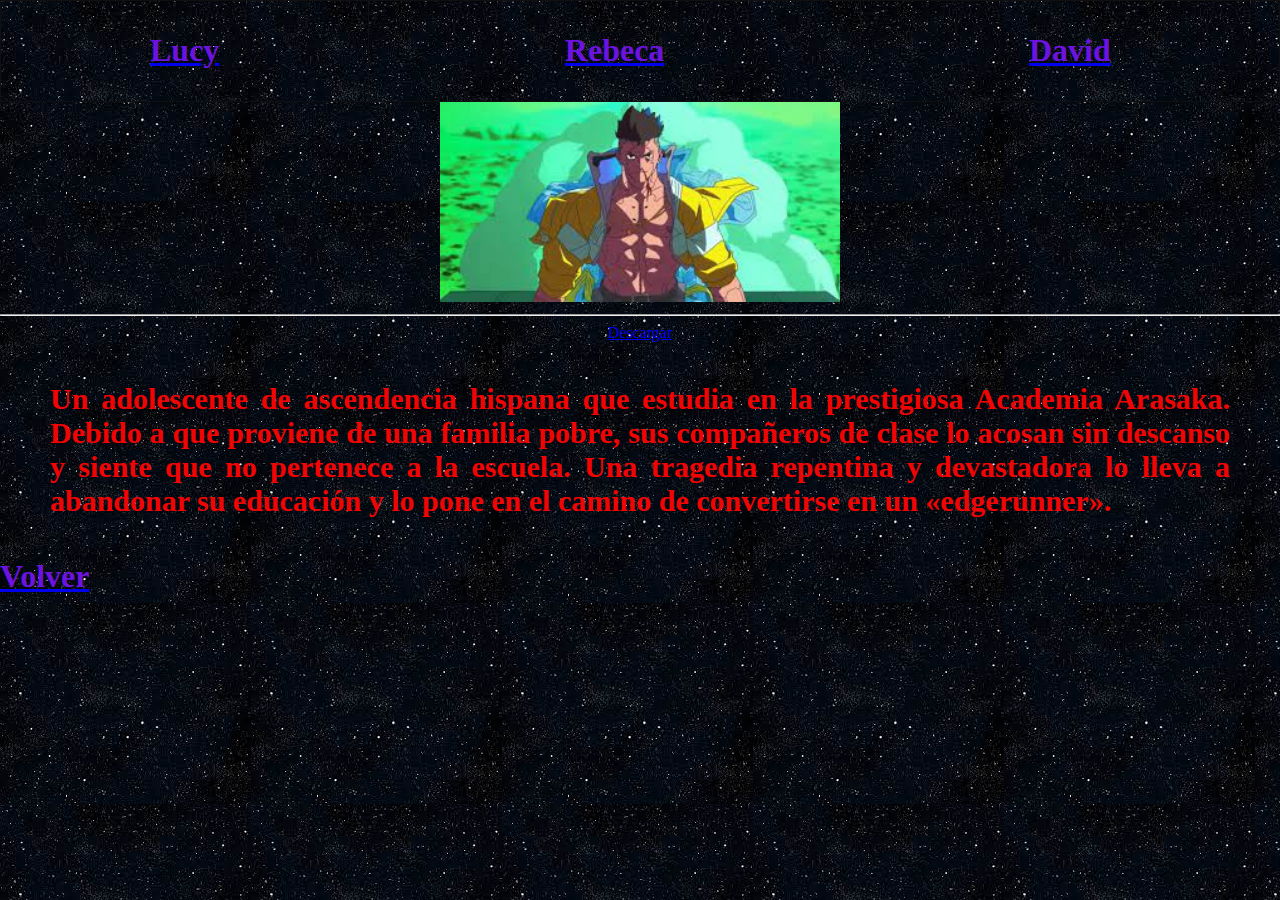
<file: David.html>
<!DOCTYPE html>
<html lang="en">
<head>
    <meta charset="UTF-8">
    <meta http-equiv="X-UA-Compatible" content="IE=edge">
    <meta name="viewport" content="width=device-width, initial-scale=1.0">
    <title>David</title>
    <link rel="stylesheet" href="estilos2.css">
</head>
<body background="cielo estrellado.jpg">
    <table>
        <tr>
            <td><a href="lucy.html">
                    <h1>Lucy</h1>
                </a></td>
            <td><a href="rebeca.html">
                    <h1>Rebeca</h1>
                </a></td>
            <td><a href="David.html">
                    <h1>David</h1>
                </a></td>
        </tr>
    </table>
    <div style="text-align: center;">
        <img src="David.jpg" alt="" width="400px">
        <hr>
        <a href="David.jpg" download="David.jpg">Descargar</a>
    </div>
    <h4>Un adolescente de ascendencia hispana que estudia en la prestigiosa Academia Arasaka. Debido a que proviene de 
        una familia pobre, sus compañeros de clase lo acosan sin descanso y siente que no pertenece a la escuela. Una 
        tragedia repentina y devastadora lo lleva a abandonar su educación y lo pone en el camino de convertirse en un 
        «edgerunner».</h4>
    <footer><a href="index.html"><h1>Volver</h1></a></footer>
</body>
</html>
</file>
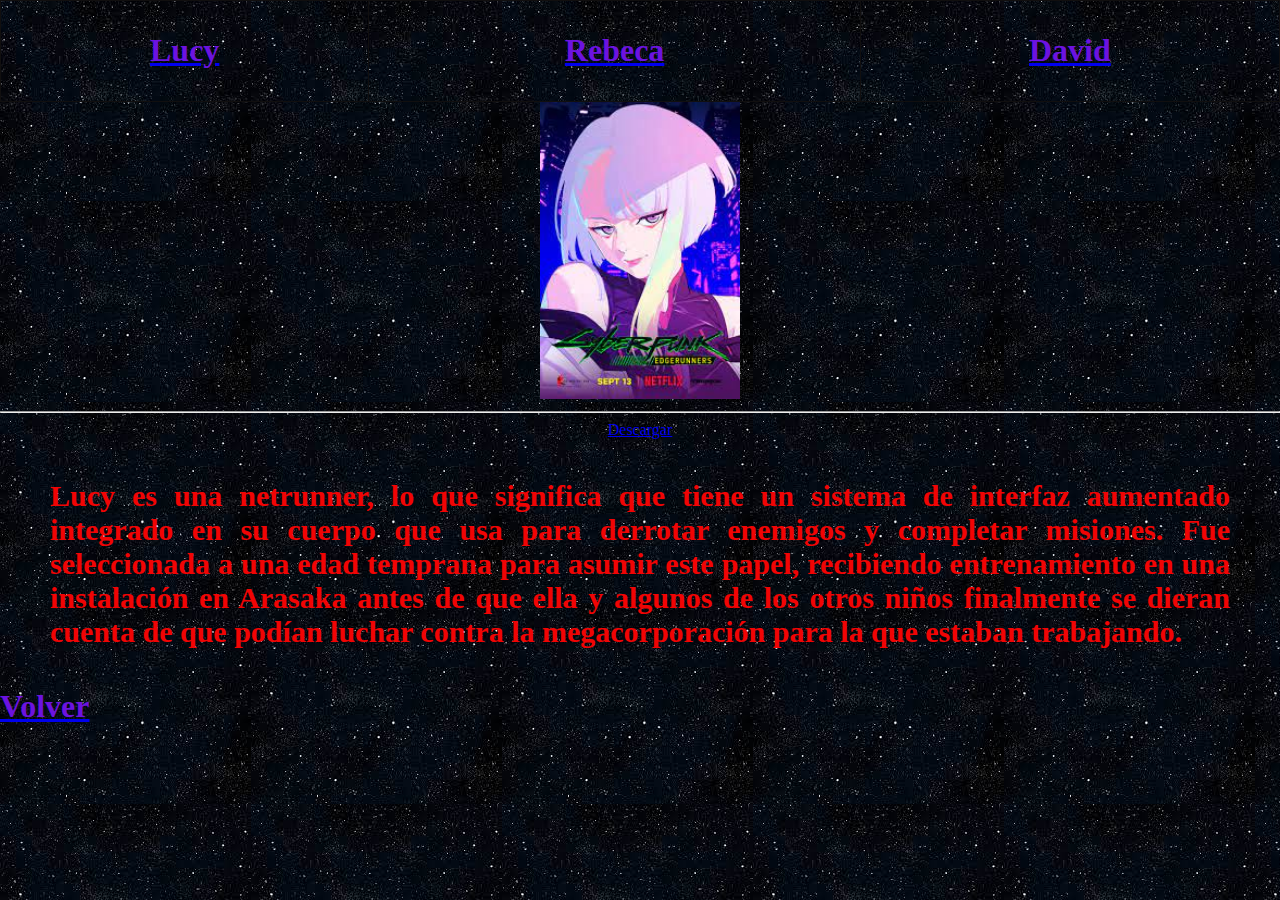
<file: lucy.html>
<!DOCTYPE html>
<html lang="es">

<head>
    <meta charset="UTF-8">
    <meta http-equiv="X-UA-Compatible" content="IE=edge">
    <meta name="viewport" content="width=device-width, initial-scale=1.0">
    <title>Lucy</title>
    <link rel="stylesheet" href="estilos2.css">
</head>

<body background="cielo estrellado.jpg">
    <table>
        <tr>
            <td><a href="lucy.html">
                    <h1>Lucy</h1>
                </a></td>
            <td><a href="rebeca.html">
                    <h1>Rebeca</h1>
                </a></td>
            <td><a href="David.html">
                    <h1>David</h1>
                </a></td>
        </tr>
    </table>
    <div style="text-align: center;">
        <img src="Lucy.jpg" alt="" width="200px">
        <hr>
        <a href="Lucy.jpg" download="Lucy.jpg">Descargar</a>
    </div>
    <h4>Lucy es una netrunner, lo que significa que tiene un sistema de interfaz aumentado integrado en su cuerpo 
        que usa para derrotar enemigos y completar misiones. Fue seleccionada a una edad temprana para asumir este 
        papel, recibiendo entrenamiento en una instalación en Arasaka antes de que ella y algunos de los otros niños 
        finalmente se dieran cuenta de que podían luchar contra la megacorporación para la que estaban trabajando.</h4>
    <footer><a href="index.html"><h1><h1>Volver</h1></h1></a></footer>
</body>

</html>
</file>
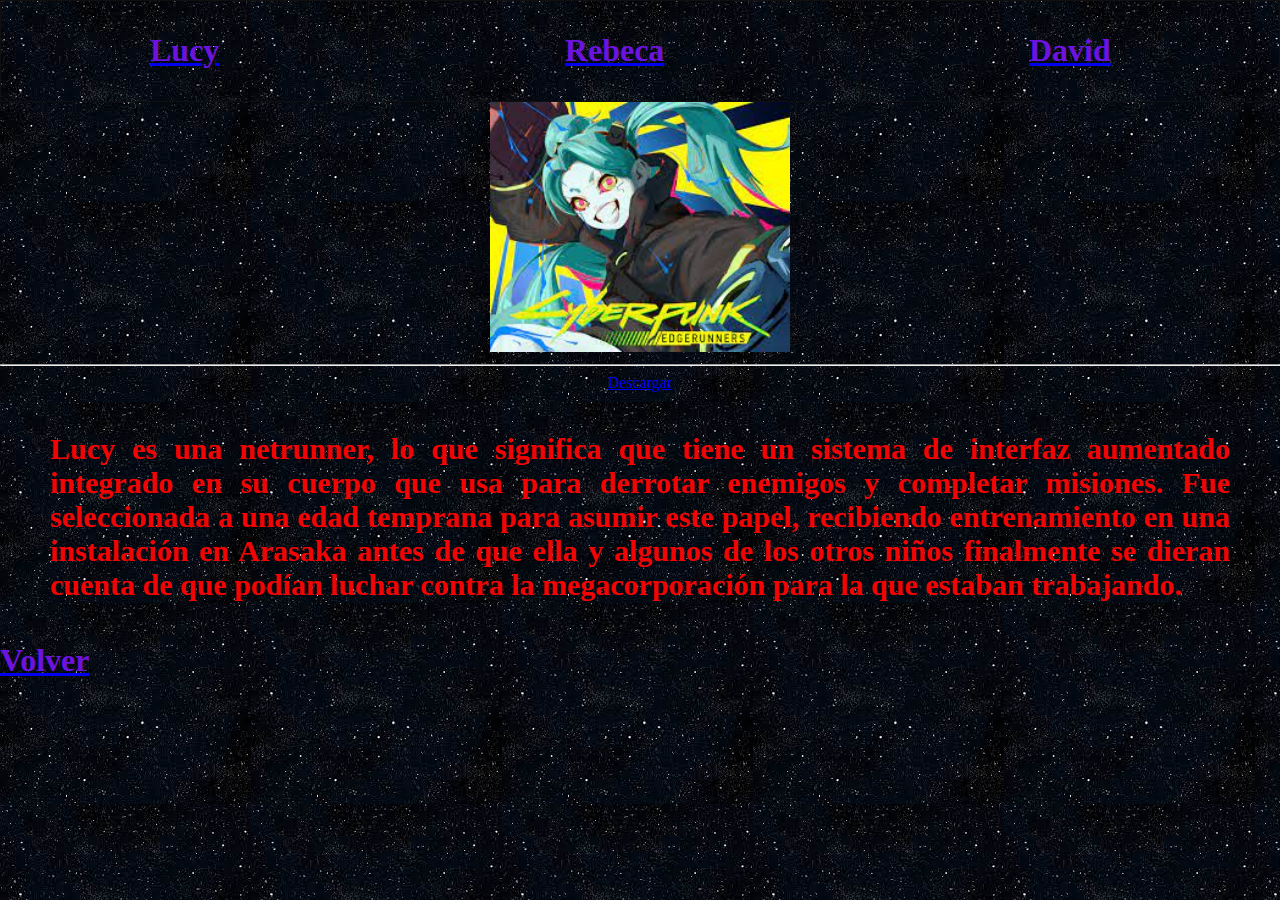
<file: rebeca.html>
<!DOCTYPE html>
<html lang="es">
<head>
    <meta charset="UTF-8">
    <meta http-equiv="X-UA-Compatible" content="IE=edge">
    <meta name="viewport" content="width=device-width, initial-scale=1.0">
    <title>Rebecca</title>
    <link rel="stylesheet" href="estilos2.css">
</head>
<body background="cielo estrellado.jpg">
    <table>
        <tr>
            <td><a href="lucy.html">
                    <h1>Lucy</h1>
                </a></td>
            <td><a href="rebeca.html">
                    <h1>Rebeca</h1>
                </a></td>
            <td><a href="David.html">
                    <h1>David</h1>
                </a></td>
        </tr>
    </table>
    <div style="text-align: center;">
        <img src="Rebeca.jpg" alt="" width="300px">
        <hr>
        <a href="Rebeca.jpg" download="Rebeca.jpg">Descargar</a>
    </div>
    <h4>Lucy es una netrunner, lo que significa que tiene un sistema de interfaz aumentado integrado en su cuerpo 
        que usa para derrotar enemigos y completar misiones. Fue seleccionada a una edad temprana para asumir este 
        papel, recibiendo entrenamiento en una instalación en Arasaka antes de que ella y algunos de los otros niños 
        finalmente se dieran cuenta de que podían luchar contra la megacorporación para la que estaban trabajando.</h4>
    <footer><a href="index.html"><h1>Volver</h1></a></footer>
</body>
</html>
</file>
<file: estilos2.css>
body {
    margin: 0;
}


nav {
    background-color: #cfbebe;
    height: 3rem;
    display: flex;
    align-items: center;
    justify-content: space-evenly;
}

nav>a {
    color: #111010;
    text-decoration: none;
    transition: color 1s;
}

nav>a:hover {
    color: #f00;
}

h1{
    color: #6c13e0;
    font-family: 'Times New Roman', Times, serif;
}

h2{
    color: #e05f13;
    font-size: 20px;
    margin-left: 50px;
    margin-right: 50px;
}

h3{
    font-size: 30px;
    margin-left: 50px;
    color: #f10404;
}

h4{
    font-size: 30px;
    margin-left: 50px;
    margin-right: 50px;
    color: #f10404;
    text-align: justify;
}

h5{
    color: #e05f13;
    font-size: 20px;
    margin-left: 50px;
}

video{
    width: 50%;
    left: 400px;
}

label{
    color: #cfbebe;
}

table {
    margin: auto;
    margin-top: 0%;
    border: 1px solid rgb(243, 232, 232);
    width: 100%;
    text-align: center;
    color: #cfbebe;
    border-collapse: collapse;
}

td {
    border: 1px solid #110f0f;
    padding: 10px;
}
</file>
